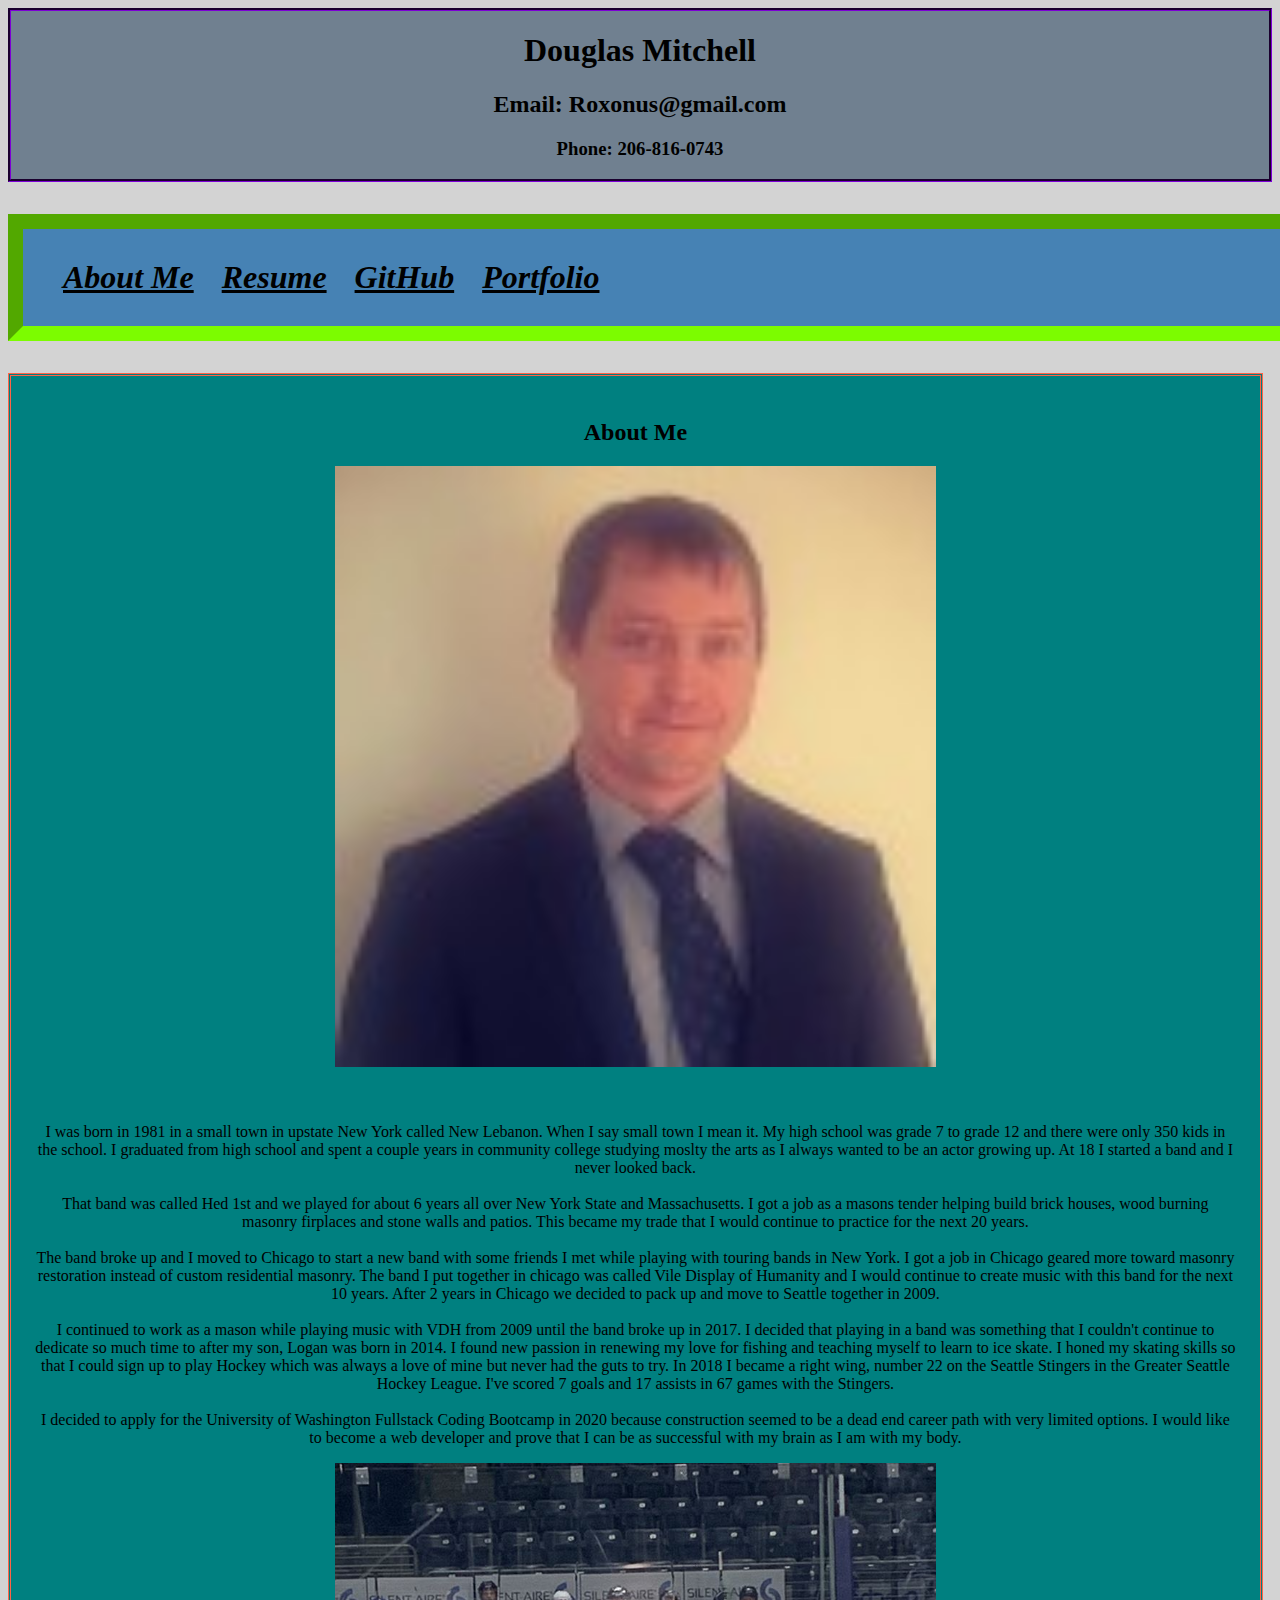
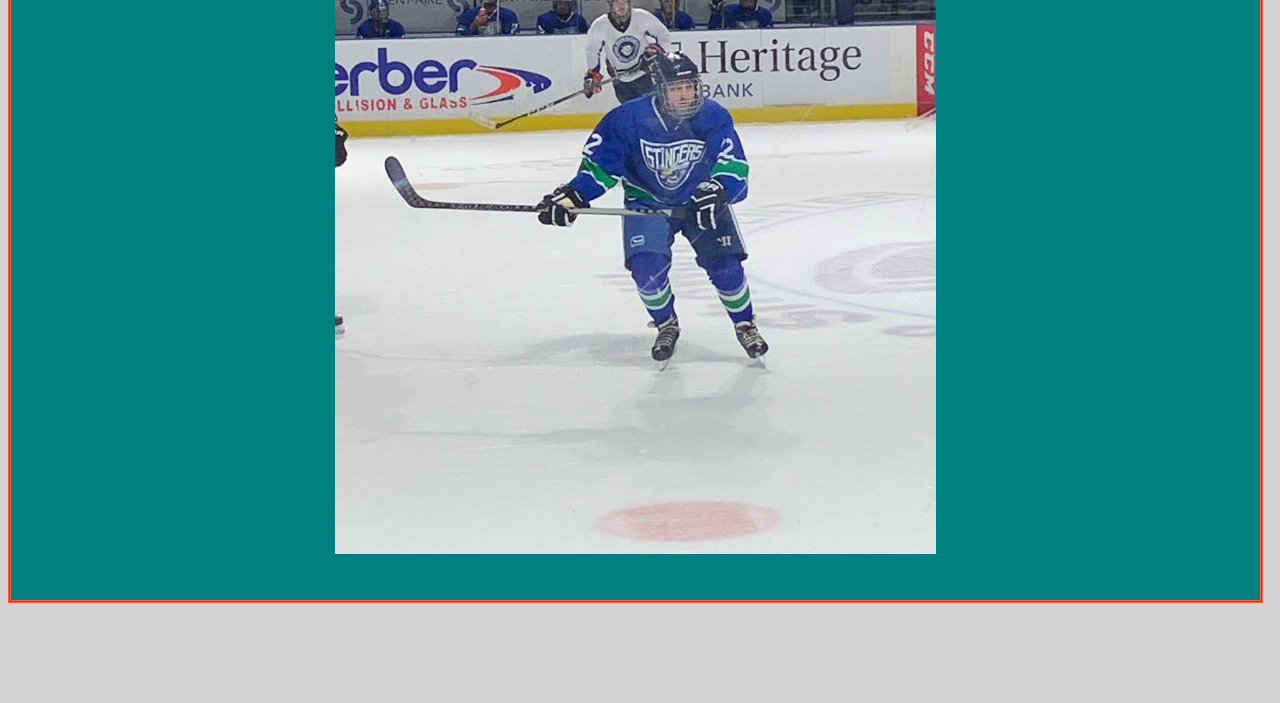
<file: index.html>
<!--This is the bio page html. used https://validator.w3.org/nu/#textarea to validate.-->

<!DOCTYPE html>
<html lang="en">
<head>
    <!--these are the links to the bootstrap stylesheet, the main stylesheet and the stylesheet for this page.-->
    <link rel="stylesheet" href="https://stackpath.bootstrapcdn.com/bootstrap/4.5.0/css/bootstrap.min.css" integrity="sha384-9aIt2nRpC12Uk9gS9baDl411NQApFmC26EwAOH8WgZl5MYYxFfc+NcPb1dKGj7Sk" crossorigin="anonymous">
    <link rel="stylesheet" href="Assets/style.css">
    <link rel="stylesheet" href="Assets/Style3.css">
    <meta charset="UTF-8">
    <meta name="viewport" content="width=device-width, initial-scale=1.0">
    <title>Bio</title>
</head>
<body>

    <header>
        <h1>Douglas Mitchell</h1>
        <h2>Email: Roxonus@gmail.com</h2>
        <h3>Phone: 206-816-0743</h3>
    </header>
<!--this is the navbar code-->
    <!-- <nav class="navbar-navbar-expand-sm"> -->
        <nav class="container">
            <nav class="row">
                <!-- <nav class="col-sm-12"> -->
                    <ul class="navbar-nav">
                        <li class="nav-item">
                    <a class="nav-link" href="index.html">About Me</a>
                        </li>
                        <li class="nav-item">
                    <a class="nav-link" href="Assets/Resume.pdf">Resume</a>
                        </li>
                        <li class="nav-item">
                    <a class="nav-link" href="https://github.com/roxonus">GitHub</a>
                        </li>
                        <li class="nav-item">
                    <a class="nav-link" href="portfolio.html">Portfolio</a>
                        </li>
                    </ul>    
                <!-- </nav> -->
            </nav>
        </nav>
    <!-- </nav> -->

<!--image of me playing hockey-->
<div class="container">
    <div class="row">
    <!--about me text-->
    <!-- <section class="aboutme"> -->
        
            
                <div class="aboutme">
                    <h2>About Me</h2>

                    <div class="col-4-md">
                        <img src="Assets/ProfessionalDoug.jpeg" class="img-fluid" id="prof" alt="Responsive image">
                    </div>

                    <br><br>
                    
                    <div class="col-4-md">
                            <p class="bio"> I was born in 1981 in a small town in upstate New York called New Lebanon.
                            When I say small town I mean it. My high school was grade 7 to grade 12 and there were only 350 kids in the school.
                            I graduated from high school and spent a couple years in community college studying moslty the arts as I always wanted to be an actor growing up.
                            At 18 I started a band and I never looked back.<br><br> That band was called Hed 1st and we played for about 6 years all over New York State and Massachusetts.
                            I got a job as a masons tender helping build brick houses, wood burning masonry firplaces and stone walls and patios.
                            This became my trade that I would continue to practice for the next 20 years.<br><br>
                            The band broke up and I moved to Chicago to start a new band with some friends I met while playing with touring bands in New York.
                            I got a job in Chicago geared more toward masonry restoration instead of custom residential masonry.
                            The band I put together in chicago was called Vile Display of Humanity and I would continue to create music with this band for the next 10 years.
                            After 2 years in Chicago we decided to pack up and move to Seattle together in 2009.<br><br>
                            I continued to work as a mason while playing music with VDH from 2009 until the band broke up in 2017.
                            I decided that playing in a band was something that I couldn't continue to dedicate so much time to after my son, Logan was born in 2014.
                            I found new passion in renewing my love for fishing and teaching myself to learn to ice skate.
                            I honed my skating skills so that I could sign up to play Hockey which was always a love of mine but never had the guts to try.
                            In 2018 I became a right wing, number 22 on the Seattle Stingers in the Greater Seattle Hockey League.
                            I've scored 7 goals and 17 assists in 67 games with the Stingers.<br><br>
                            I decided to apply for the University of Washington Fullstack Coding Bootcamp in 2020 because construction seemed to be a dead end career path with very limited options.
                            I would like to become a web developer and prove that I can be as successful with my brain as I am with my body. 
                        </p>

                        <div class="col-4-md">
                            <img src="Assets/hockeyguy.jpg" class="img-fluid" alt="Responsive image">
                        </div>

                        <br>
                    </div>
                </div>  
    <!-- </section> -->
    </div>     
</div>    
  
    <!--This javascript code is from bootstrap-->
    <script src="https://code.jquery.com/jquery-3.5.1.slim.min.js" integrity="sha384-DfXdz2htPH0lsSSs5nCTpuj/zy4C+OGpamoFVy38MVBnE+IbbVYUew+OrCXaRkfj" crossorigin="anonymous"></script>
    <script src="https://cdn.jsdelivr.net/npm/popper.js@1.16.0/dist/umd/popper.min.js" integrity="sha384-Q6E9RHvbIyZFJoft+2mJbHaEWldlvI9IOYy5n3zV9zzTtmI3UksdQRVvoxMfooAo" crossorigin="anonymous"></script>
    <script src="https://stackpath.bootstrapcdn.com/bootstrap/4.5.0/js/bootstrap.min.js" integrity="sha384-OgVRvuATP1z7JjHLkuOU7Xw704+h835Lr+6QL9UvYjZE3Ipu6Tp75j7Bh/kR0JKI" crossorigin="anonymous"></script>
</body>
</html>
</file>
<file: Assets/style.css>
/* style sheet for both html pages.*/ 

/* header code adds color and border to where the name is and centers the text.*/
header {
    text-align: center;
    background-color: slategray;
    border: indigo;
    border-style: groove;
}

/* this code adds color and box model to the navbar. colors the text and places it.*/
.navbar-nav {
    margin-right: 25px;
    background-color: steelblue;
    padding: 30px;
    /* margin: 30px; */
    border: 15px;
    border-color: lawngreen;
    border-style: inset;
    width: 95%;
    display: inline-block;
    justify-content: center;
    font-size: xx-large;
    font-stretch: expanded;
    font-weight: bold;
    font-style: italic;
    text-emphasis-color: inherit;
    color: powderblue;
}

.nav-item {
    align-items: center;
    align-content: center;
    justify-content: center;
    margin-left: 10px;
    margin-right: 10px;
    display: inline-block;
}


.nav-link {
    color: black;
    display: inline-block;
}

.navbar-expand-sm {
    display: inline-block;
}
</file>
<file: Assets/Style3.css>
/*this is the style sheet for the bio page. adds color and positions the image and text.*/

body {background-color: lightgrey;

}

.container{
  
}

.aboutme {
    border: tomato;
    padding: .25in;
    border-style: double;
    border-width: medium;
    width: 95%;
    max-height: 50%;
    text-align: center;
    margin-bottom: 100px;
   background-color: teal;
}

.bio {
    justify-content: center;
    text-align: center;
    text-size-adjust: 75%;
    
}

.img-fluid {
  max-width: 50%;
  max-height: 60%;

  
}

#prof {
  width: 50%;
  height: 70%;
}
</file>
